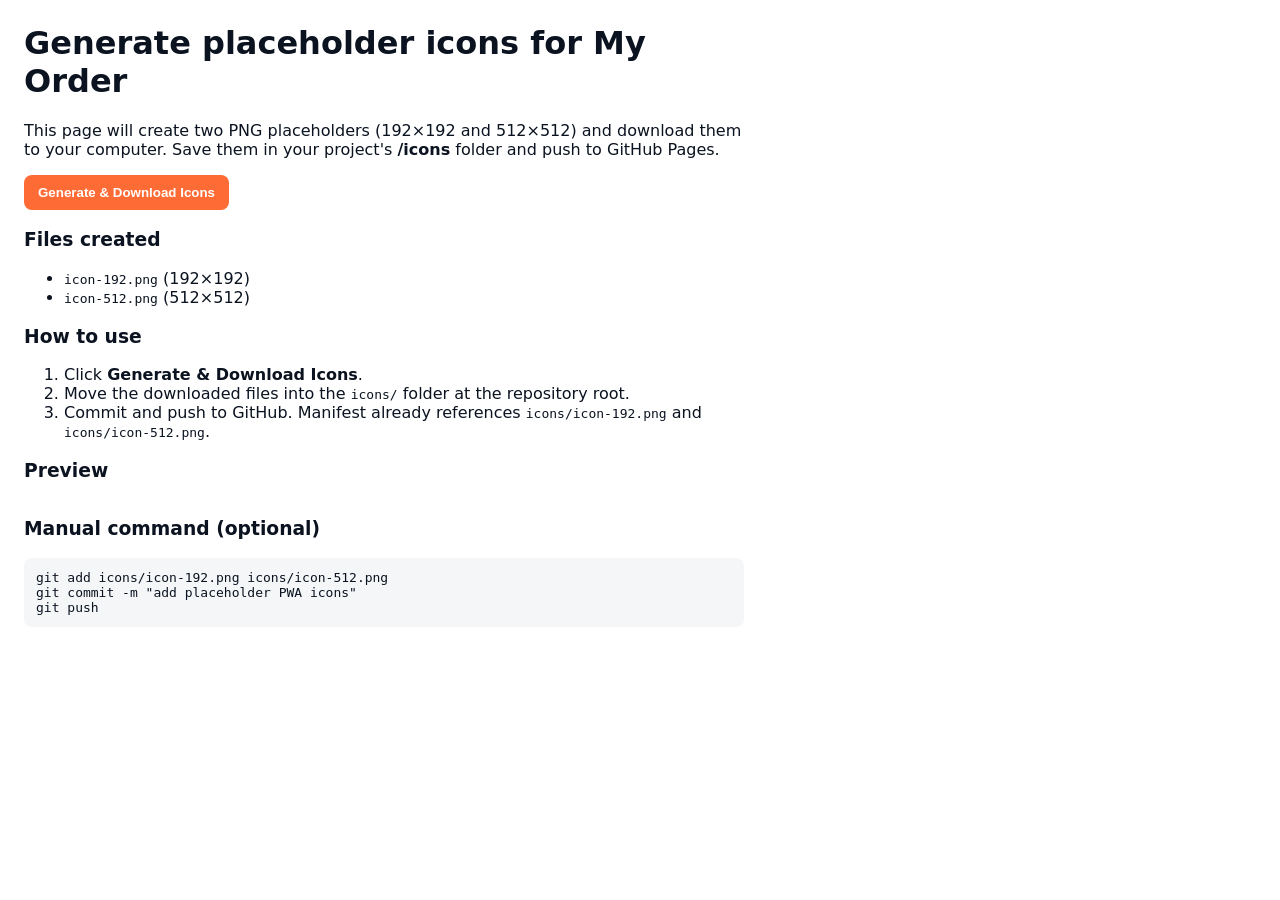
<file: icons/generate-icons.html>
<!doctype html>
<html lang="en">
  <head>
    <meta charset="utf-8" />
    <meta name="viewport" content="width=device-width,initial-scale=1" />
    <title>Generate PWA Icons — My Order</title>
    <style>
      body {
        font-family:
          system-ui,
          -apple-system,
          Segoe UI,
          Roboto,
          Helvetica,
          Arial;
        margin: 24px;
        color: #0b1320;
      }
      button {
        padding: 10px 14px;
        border-radius: 8px;
        border: 0;
        background: #ff6b35;
        color: white;
        font-weight: 700;
        cursor: pointer;
      }
      main {
        max-width: 720px;
      }
      pre {
        background: #f4f6f8;
        padding: 12px;
        border-radius: 8px;
        overflow: auto;
      }
    </style>
  </head>
  <body>
    <main>
      <h1>Generate placeholder icons for My Order</h1>
      <p>
        This page will create two PNG placeholders (192×192 and 512×512) and
        download them to your computer. Save them in your project's
        <strong>/icons</strong> folder and push to GitHub Pages.
      </p>
      <p><button id="generate">Generate & Download Icons</button></p>

      <h3>Files created</h3>
      <ul>
        <li><code>icon-192.png</code> (192×192)</li>
        <li><code>icon-512.png</code> (512×512)</li>
      </ul>

      <h3>How to use</h3>
      <ol>
        <li>Click <strong>Generate & Download Icons</strong>.</li>
        <li>
          Move the downloaded files into the <code>icons/</code> folder at the
          repository root.
        </li>
        <li>
          Commit and push to GitHub. Manifest already references
          <code>icons/icon-192.png</code> and <code>icons/icon-512.png</code>.
        </li>
      </ol>

      <h3>Preview</h3>
      <div
        id="previews"
        style="display: flex; gap: 12px; align-items: center"
      ></div>

      <h3>Manual command (optional)</h3>
      <pre>
git add icons/icon-192.png icons/icon-512.png
git commit -m "add placeholder PWA icons"
git push</pre
      >
    </main>

    <script>
      document.getElementById("generate").addEventListener("click", () => {
        const specs = [
          { size: 192, name: "icon-192.png" },
          { size: 512, name: "icon-512.png" },
        ];

        specs.forEach((s) => {
          const c = document.createElement("canvas");
          c.width = c.height = s.size;
          const ctx = c.getContext("2d");
          // background
          ctx.fillStyle = "#FF6B35";
          ctx.fillRect(0, 0, s.size, s.size);
          // white circle
          ctx.fillStyle = "white";
          const r = s.size * 0.36;
          ctx.beginPath();
          ctx.arc(s.size / 2, s.size / 2, r, 0, Math.PI * 2);
          ctx.fill();
          // emoji/logo
          ctx.font = Math.floor(s.size * 0.36) + "px serif";
          ctx.textAlign = "center";
          ctx.textBaseline = "middle";
          ctx.fillStyle = "#FF6B35";
          ctx.fillText(
            "🍔",
            s.size / 2,
            s.size / 2 + Math.floor(s.size * 0.02),
          );

          // show preview
          const img = new Image();
          img.src = c.toDataURL("image/png");
          img.width = s.size / (s.size === 512 ? 2 : 1);
          img.height = img.width;
          img.style.border = "1px solid rgba(0,0,0,0.08)";
          img.style.borderRadius = "12px";
          document.getElementById("previews").appendChild(img);

          // trigger download
          const a = document.createElement("a");
          a.href = c.toDataURL("image/png");
          a.download = s.name;
          document.body.appendChild(a);
          a.click();
          a.remove();
        });

        alert(
          "Downloaded placeholder icons. Move them into your project /icons folder and push to GitHub.",
        );
      });
    </script>
  </body>
</html>
</file>
